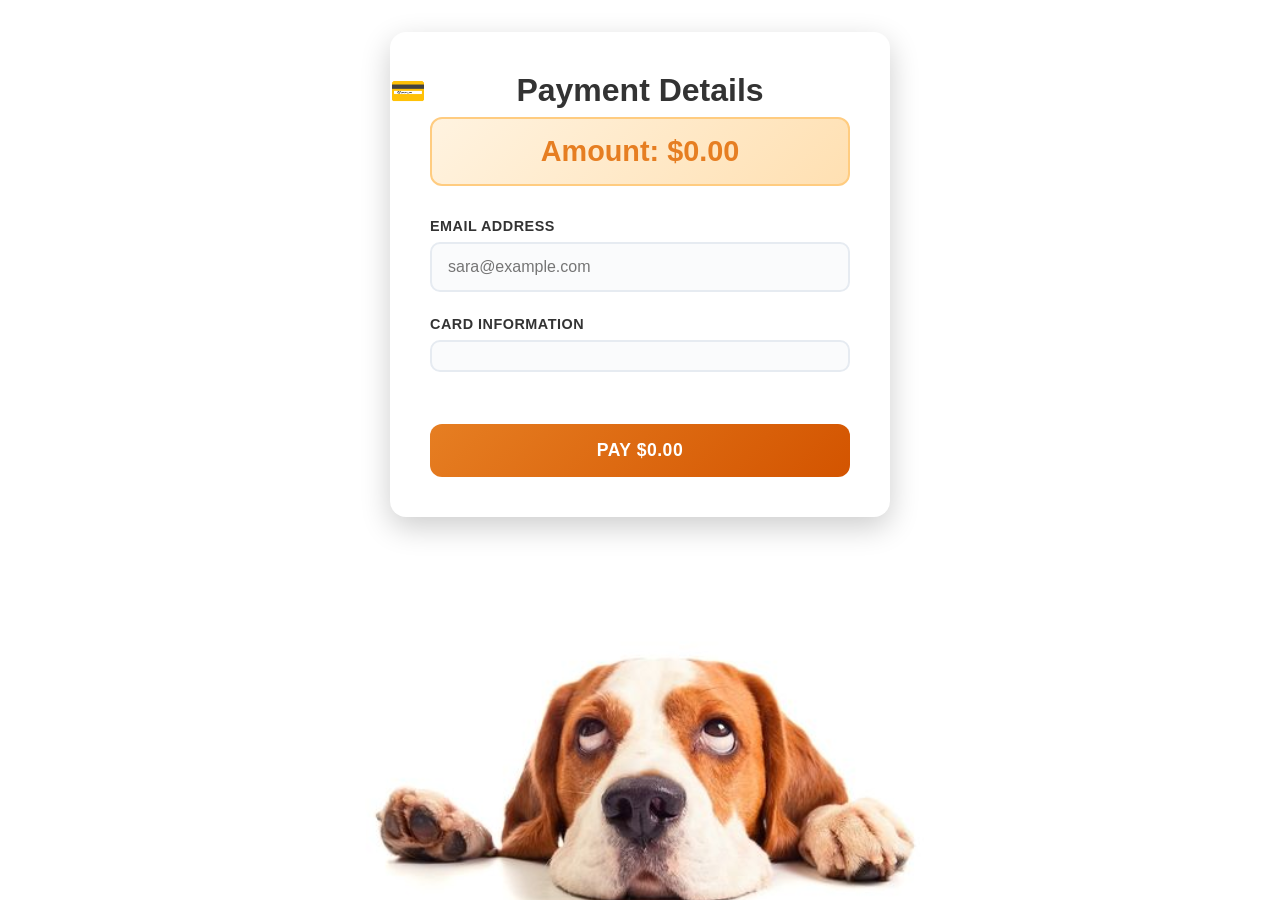
<file: payment-page/payment-page.html>
<!DOCTYPE html>
<html lang="en">
<head>
    <meta charset="UTF-8">
    <meta name="viewport" content="width=device-width, initial-scale=1.0">
    <title>Payment Page</title>
    <script src="https://js.stripe.com/v3/"></script>
    <link rel="stylesheet" href="style.css">
</head>
<body>
    <div class="payment-container">
        <h2>Payment Details</h2>
        <div class="amount-display" id="amount-display">Amount: $0.00</div>
        
        <form id="payment-form">
            <div class="form-group">
                <label for="email">Email Address</label>
                <input type="email" id="email" placeholder="sara@example.com" required>
            </div>

            <div class="form-group">
                <label for="card-element">Card Information</label>
                <div id="card-element" class="card-element"></div>
                <div id="card-errors" class="card-errors" role="alert"></div>
            </div>

            <button type="submit" id="submit-button" class="submit-button">
                <div id="spinner" class="spinner"></div>
                <span id="button-text">Pay $0.00</span>
            </button>
        </form>
    </div>

    <script src="payment.js"></script>
</body>
</html>
</file>
<file: payment-page/style.css>
/* * {
  margin: 0;
  padding: 0;
  box-sizing: border-box;
}

body {
  font-family: 'Roboto', Arial, sans-serif;
  display: flex;
  justify-content: center;
  align-items: flex-start;
  min-height: 100vh;
  background: url('./0ba39f8ac96987377a9b2d6a6deee3c6.jpg') no-repeat center / contain;
  background-blend-mode: overlay;
  padding: 4rem 1rem;
}

/* Payment container */
/* .payment-container {
  background: #fff;
  padding: 2rem;
  border-radius: 12px;
  box-shadow: 0 6px 20px rgb(215, 95, 20);
  width: 100%;
  max-width: 600px;
  border: 1px solid #eee;
  transition: transform 0.3s ease, box-shadow 0.3s ease;
}

.payment-container:hover {
  /* transform: translateY(-4px); */
  /* box-shadow: 0 8px 24px rgba(0, 0, 0, 0.2);
}


h2, h3 {
  text-align: center;
  color: #333;
  font-weight: 700;
  margin-bottom: 1.5rem;
}

h2 {
  font-size: 2rem;
  position: relative;
}

h2::before {
  content: '🐾';
  position: absolute;
  left: -2rem;
  top: 50%;
  transform: translateY(-50%);
  font-size: 1.5rem;
}

h3 {
  font-size: 1.5rem;
  color: #e67e22;
}


button {
  width: 100%;
  padding: 1rem;
  background: #e67e22;
  border: none;
  border-radius: 6px;
  color: #fff;
  font-size: 1.125rem;
  font-weight: 600;
  cursor: pointer;
  
}

button:hover {
  background: #d35400;
  transform: scale(1.02);
}


.error {
  color: #dc3545;
  font-size: 0.875rem;
  margin-top: 0.5rem;
  display: block; 
}

@media (max-width: 767px) {
  .payment-container {
    max-width: 500px;
    padding: 1.5rem;
  }

  h2 {
    font-size: 1.75rem;
  }

  h3 {
    font-size: 1.25rem;
  }

  button {
    font-size: 1rem;
    padding: 0.875rem;
  }
}

@media (max-width: 480px) {
  .payment-container {
    max-width: 90vw;
    padding: 1.25rem;
  }

  h2 {
    font-size: 1.5rem;
  }

  h2::before {
    font-size: 1.25rem;
    left: -1.5rem;
  }

  h3 {
    font-size: 1.125rem;
  }
/*  */
  /* button {
    font-size: 0.9375rem;
    padding: 0.75rem;
  }
} */ 
      * {
            margin: 0;
            padding: 0;
            box-sizing: border-box;
        }

        body {
            font-family: 'Segoe UI', Tahoma, Geneva, Verdana, sans-serif;
            display: flex;
            justify-content: center;
            align-items: flex-start;
            min-height: 100vh;
            background: url('./0ba39f8ac96987377a9b2d6a6deee3c6.jpg');
            background-repeat: no-repeat;
            background-size: contain;
            background-position: center 250px;
            background-blend-mode: overlay;
            padding: 2rem 1rem;
        }

        .payment-container {
            background: #fff;
            padding: 2.5rem;
            border-radius: 16px;
            box-shadow: 0 10px 30px rgba(0, 0, 0, 0.2);
            width: 100%;
            max-width: 500px;
            transition: transform 0.3s ease, box-shadow 0.3s ease;
        }

        .payment-container:hover {
            transform: translateY(-2px);
            box-shadow: 0 15px 40px rgba(0, 0, 0, 0.25);
        }

        h2 {
            text-align: center;
            color: #333;
            font-weight: 700;
            margin-bottom: 0.5rem;
            font-size: 2rem;
            position: relative;
        }

        h2::before {
            content: '💳';
            position: absolute;
            left: -2.5rem;
            top: 50%;
            transform: translateY(-50%);
            font-size: 1.8rem;
        }

        .amount-display {
            text-align: center;
            font-size: 1.8rem;
            font-weight: 600;
            color: #e67e22;
            margin-bottom: 2rem;
            padding: 1rem;
            background: linear-gradient(135deg, #fff3e0, #ffe0b2);
            border-radius: 12px;
            border: 2px solid #ffcc80;
        }

        .form-group {
            margin-bottom: 1.5rem;
        }

        label {
            display: block;
            font-weight: 600;
            color: #333;
            margin-bottom: 0.5rem;
            font-size: 0.9rem;
            text-transform: uppercase;
            letter-spacing: 0.5px;
        }

        input[type="email"] {
            width: 100%;
            padding: 14px 16px;
            border: 2px solid #e6ebf1;
            border-radius: 10px;
            font-size: 16px;
            transition: all 0.3s ease;
            background: #fafbfc;
        }

        input[type="email"]:focus {
            outline: none;
            border-color: #e67e22;
            background: #fff;
            box-shadow: 0 0 0 3px rgba(230, 126, 34, 0.1);
        }

        .card-element {
            padding: 14px 16px;
            border: 2px solid #e6ebf1;
            border-radius: 10px;
            transition: all 0.3s ease;
            background: #fafbfc;
        }

        .card-element--focus {
            border-color: #e67e22 !important;
            background: #fff !important;
            box-shadow: 0 0 0 3px rgba(230, 126, 34, 0.1) !important;
        }

        .card-element--invalid {
            border-color: #dc3545 !important;
            box-shadow: 0 0 0 3px rgba(220, 53, 69, 0.1) !important;
        }

        .card-errors {
            color: #dc3545;
            font-size: 0.875rem;
            margin-top: 0.5rem;
            min-height: 20px;
            font-weight: 500;
        }

        .submit-button {
            width: 100%;
            padding: 16px;
            background: linear-gradient(135deg, #e67e22, #d35400);
            border: none;
            border-radius: 12px;
            color: #fff;
            font-size: 1.1rem;
            font-weight: 700;
            cursor: pointer;
            transition: all 0.3s ease;
            margin-top: 1rem;
            display: flex;
            align-items: center;
            justify-content: center;
            text-transform: uppercase;
            letter-spacing: 0.5px;
        }

        .submit-button:hover:not(:disabled) {
            background: linear-gradient(135deg, #d35400, #bf4f00);
            transform: translateY(-2px);
            box-shadow: 0 8px 20px rgba(230, 126, 34, 0.3);
        }

        .submit-button:disabled {
            background: #ccc;
            cursor: not-allowed;
            transform: none;
            box-shadow: none;
        }

        .spinner {
            display: none;
            width: 20px;
            height: 20px;
            border: 2px solid #ffffff;
            border-top: 2px solid transparent;
            border-radius: 50%;
            animation: spin 1s linear infinite;
            margin-right: 10px;
        }

        @keyframes spin {
            0% { transform: rotate(0deg); }
            100% { transform: rotate(360deg); }
        }

        .notification {
            position: fixed;
            top: 20px;
            right: 20px;
            padding: 18px 24px;
            border-radius: 12px;
            color: white;
            font-weight: 600;
            transform: translateX(400px);
            transition: transform 0.4s ease;
            z-index: 1000;
            max-width: 380px;
            box-shadow: 0 8px 25px rgba(0, 0, 0, 0.2);
            line-height: 1.4;
            font-size: 0.95rem;
            white-space: pre-line;
        }

        .notification.show {
            transform: translateX(0);
        }

        .notification.success {
            background: linear-gradient(135deg, #28a745, #20c997);
        }

        .notification.error {
            background: linear-gradient(135deg, #dc3545, #e25950);
        }

        .test-cards {
            background: linear-gradient(135deg, #f8f9fa, #e9ecef);
            border-radius: 12px;
            padding: 1.5rem;
            margin-top: 2rem;
            border: 2px solid #dee2e6;
            display: none; /* Hidden now */
        }

        .test-cards h4 {
            margin-bottom: 1rem;
            color: #495057;
            font-weight: 700;
            text-align: center;
            font-size: 1.1rem;
        }

        .test-card-item {
            margin: 0.5rem 0;
            font-family: 'Courier New', monospace;
            padding: 0.5rem;
            background: #fff;
            border-radius: 6px;
            font-size: 0.85rem;
            border-left: 4px solid #6c757d;
        }

        .test-card-item.success {
            border-left-color: #28a745;
        }

        .test-card-item.error {
            border-left-color: #dc3545;
        }

        .test-card-item.warning {
            border-left-color: #ffc107;
        }

        @media (max-width: 600px) {
            .payment-container {
                padding: 2rem;
                margin: 1rem;
            }

            h2 {
                font-size: 1.8rem;
            }

            h2::before {
                left: -2rem;
                font-size: 1.5rem;
            }

            .amount-display {
                font-size: 1.5rem;
            }

            .notification {
                max-width: 300px;
                right: 10px;
                top: 10px;
            }
        }
</file>
